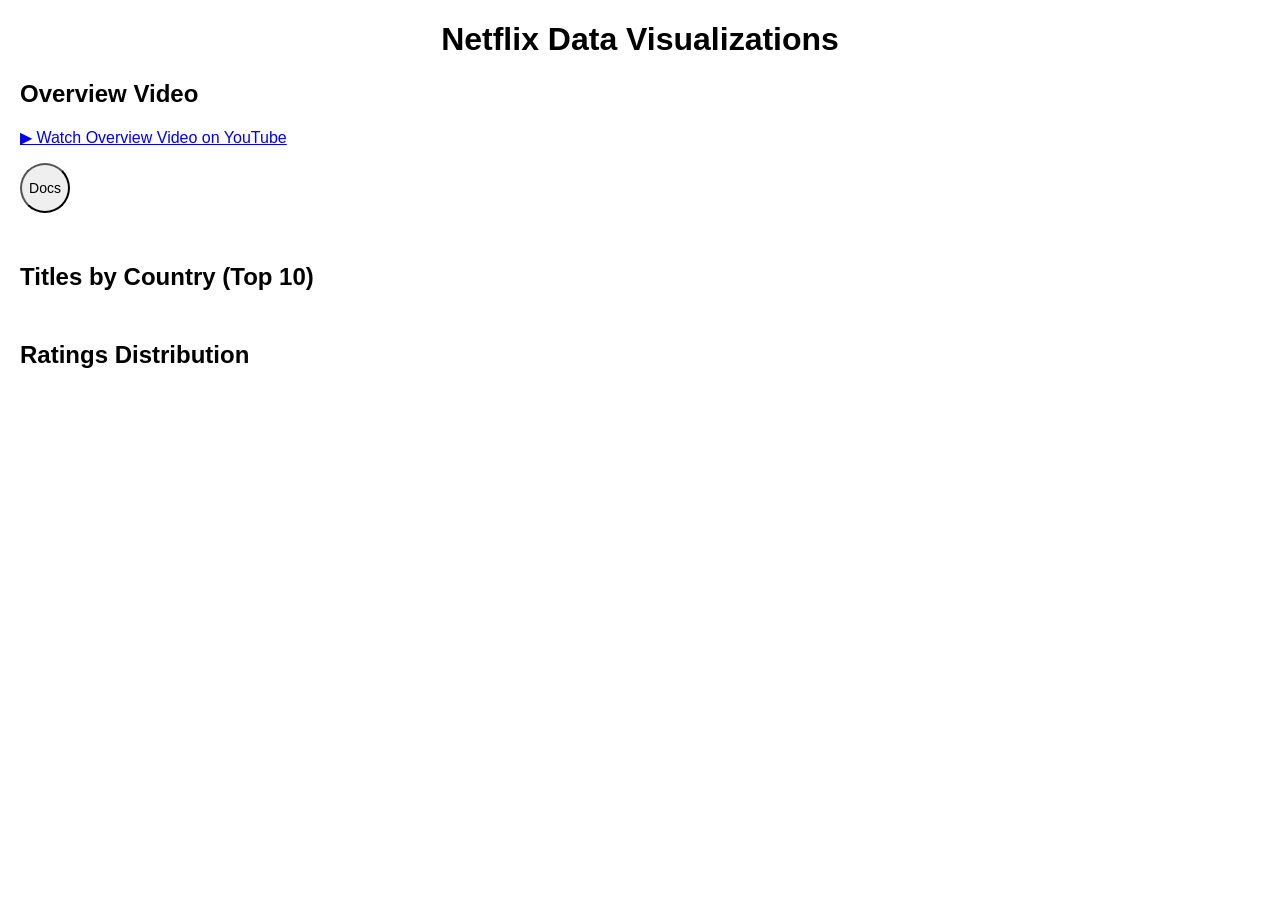
<file: index.html>
<!DOCTYPE html>
<html lang="en">
<head>
  <meta charset="UTF-8">
  <title>Netflix Data Visualizations</title>
  <link rel="stylesheet" href="styles/style.css">
  <script src="https://d3js.org/d3.v7.min.js"></script>
</head>
<body>
  <h1>Netflix Data Visualizations</h1>

  <!-- Media + Docs -->
  <section id="media">
    <h2>Overview Video</h2>
    <p>
      <a href="https://youtu.be/SA-Fc1zud0s"
         target="_blank"
         rel="noopener">
        ▶ Watch Overview Video on YouTube
      </a>
    </p>
    <button
      id="docs-button"
      onclick="window.location.href='docs.html';"
      style="
        border-radius: 50%;
        width: 50px;
        height: 50px;
        font-size: 14px;
        cursor: pointer;
      ">
      Docs
    </button>
  </section>

  <!-- Bar chart -->
  <section>
    <h2>Titles by Country (Top 10)</h2>
    <div id="chart1"></div>
  </section>

  <!-- Pie charts -->
  <section>
    <h2>Ratings Distribution</h2>
    <div id="pie-movie" class="subchart"></div>
    <div id="pie-tv" class="subchart"></div>
  </section>

  <!-- Line chart -->
  <section>
    <div id="chart3"></div>
  </section>

  <!-- Tooltip container -->
  <div id="tooltip" class="tooltip"></div>

  <script src="scripts/main.js"></script>
</body>
</html>
</file>
<file: styles/style.css>
body { font-family: Arial, sans-serif; margin:20px; }
h1 { text-align:center; }
section { margin-bottom:50px; }
.subchart { display:inline-block; vertical-align:top; margin-right:20px; }
.tooltip { position:absolute; background:white; padding:5px; border:1px solid #666; pointer-events:none; opacity:0; transition:opacity 0.2s; }
svg { font-size:12px; }
</file>
